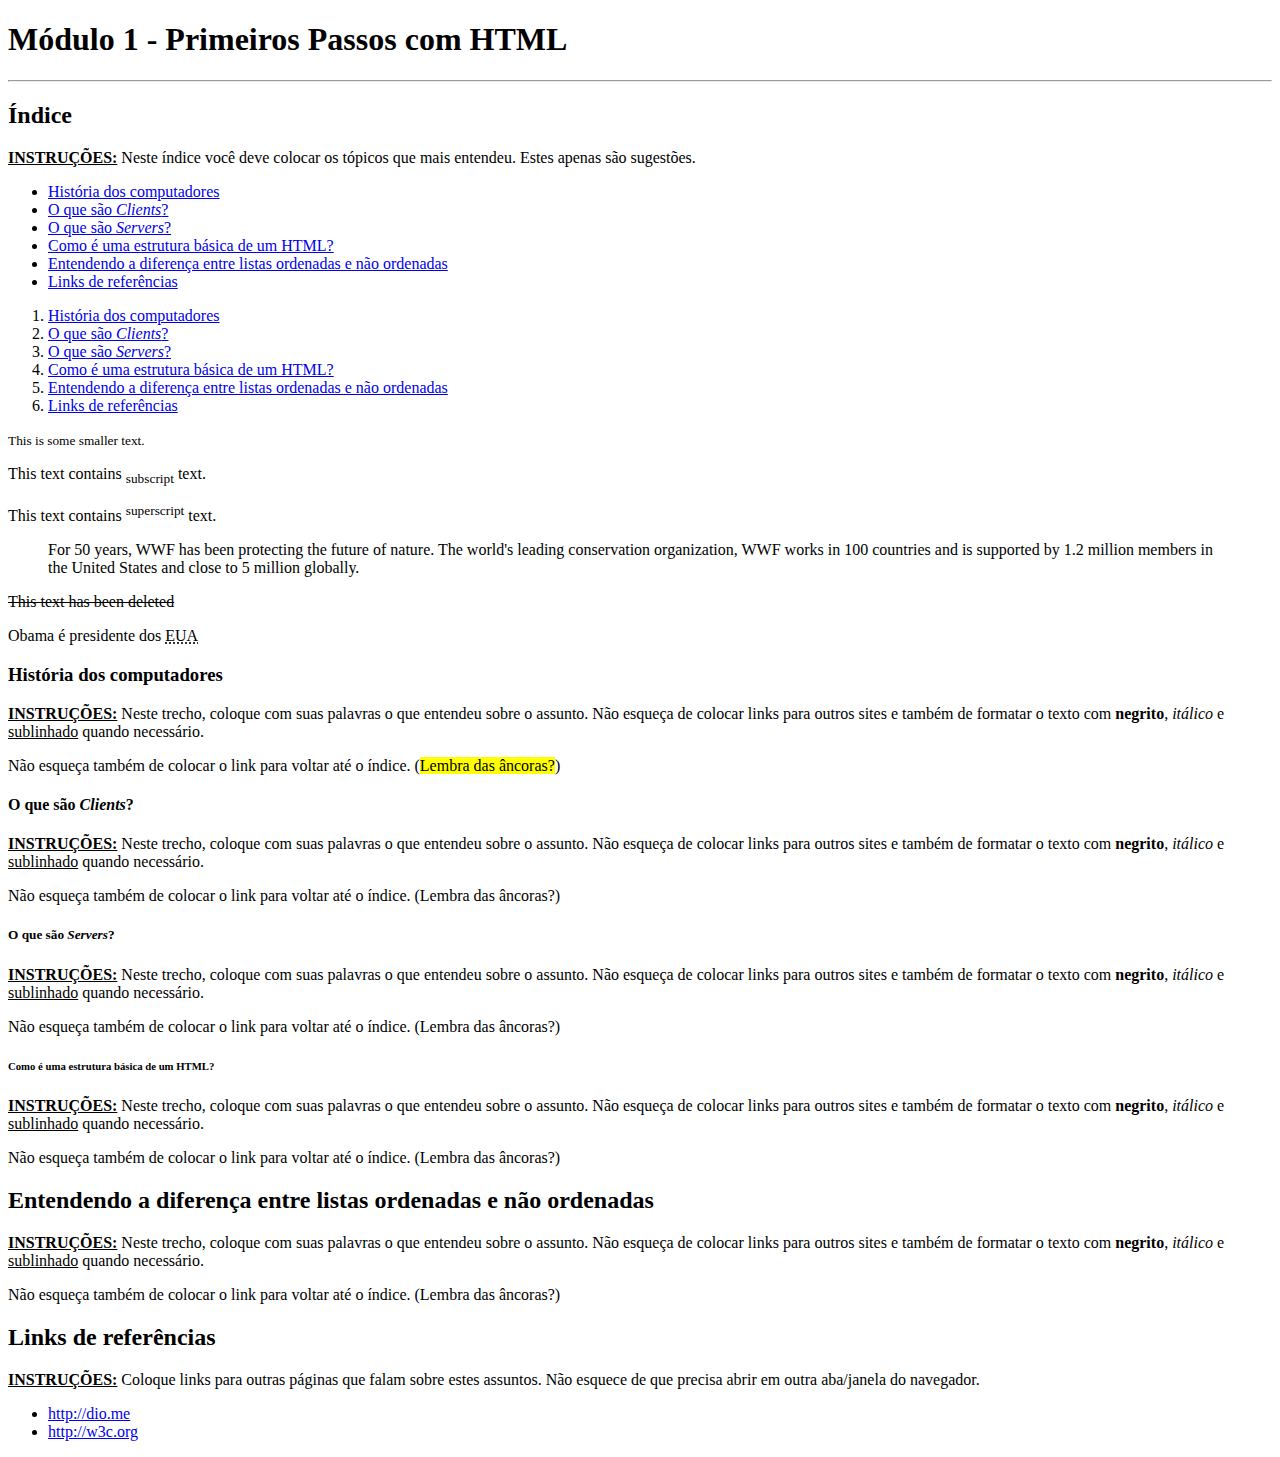
<file: index.html>
<!DOCTYPE html>
<html lang="en">
<head>
    <meta charset="UTF-8">
    <meta http-equiv="X-UA-Compatible" content="IE=edge">
    <meta name="viewport" content="width=device-width, initial-scale=1.0">
    <title>Página - Módulo I - Primeiros Passos com HTML</title>
</head>
<body>
    <h1>Módulo 1 - Primeiros Passos com HTML</h1>
    <hr />

    <h2>Índice</h2>
    <p><strong><u>INSTRUÇÕES:</u> </strong>Neste índice você deve colocar os tópicos que mais entendeu. Estes apenas são sugestões.</p>
    <ul>
        <li><a href="#">História dos computadores</a></li>
        <li><a href="#">O que são <i>Clients</i>?</a></li>
        <li><a href="#">O que são <i>Servers</i>?</a></li>
        <li><a href="#">Como é uma estrutura básica de um HTML?</a></li>
        <li><a href="#">Entendendo a diferença entre listas ordenadas e não ordenadas</a></li>
        <li><a href="#">Links de referências</a></li>
    </ul>
    <ol>
      <li><a href="#">História dos computadores</a></li>
      <li><a href="#">O que são <i>Clients</i>?</a></li>
      <li><a href="#">O que são <i>Servers</i>?</a></li>
      <li><a href="#">Como é uma estrutura básica de um HTML?</a></li>
      <li><a href="#">Entendendo a diferença entre listas ordenadas e não ordenadas</a></li>
      <li><a href="#">Links de referências</a></li>
  </ol>

  <p><small>This is some smaller text.</small></p>
  <p>This text contains <sub>subscript</sub> text.</p>
  <p>This text contains <sup>superscript</sup> text.</p>
  <blockquote cite="http://www.worldwildlife.org/who/index.html">
    For 50 years, WWF has been protecting the future of nature. The world's leading conservation organization, WWF works in 100 countries and is supported by 1.2 million members in the United States and close to 5 million globally.
    </blockquote>
    <p><del>This text has been deleted</del></p>
    <p>Obama é presidente dos <abbr title="Estados Unidos da América">EUA</abbr></p>
    
    <h3>História dos computadores</h3>
    <p><strong><u>INSTRUÇÕES:</u> </strong>Neste trecho, coloque com suas palavras o que entendeu sobre o assunto. 
       Não esqueça de colocar links para outros sites e também de formatar o texto com 
       <strong>negrito</strong>, <i>itálico</i> e <u>sublinhado</u> quando necessário.</p>
    <p>Não esqueça também de colocar o link para voltar até o índice. (<mark>Lembra das âncoras?</mark>)</p>


    <h4>O que são <i>Clients</i>?</h4>
    <p><strong><u>INSTRUÇÕES:</u> </strong>Neste trecho, coloque com suas palavras o que entendeu sobre o assunto. 
       Não esqueça de colocar links para outros sites e também de formatar o texto com 
       <strong>negrito</strong>, <i>itálico</i> e <u>sublinhado</u> quando necessário.</p>
    <p>Não esqueça também de colocar o link para voltar até o índice. (Lembra das âncoras?)</p>

    <h5>O que são <i>Servers</i>?</h5>
    <p><strong><u>INSTRUÇÕES:</u> </strong>Neste trecho, coloque com suas palavras o que entendeu sobre o assunto. 
       Não esqueça de colocar links para outros sites e também de formatar o texto com 
       <strong>negrito</strong>, <i>itálico</i> e <u>sublinhado</u> quando necessário.</p>
    <p>Não esqueça também de colocar o link para voltar até o índice. (Lembra das âncoras?)</p>

    <h6>Como é uma estrutura básica de um HTML?</h6>
    <p><strong><u>INSTRUÇÕES:</u> </strong>Neste trecho, coloque com suas palavras o que entendeu sobre o assunto. 
       Não esqueça de colocar links para outros sites e também de formatar o texto com 
       <strong>negrito</strong>, <i>itálico</i> e <u>sublinhado</u> quando necessário.</p>
    <p>Não esqueça também de colocar o link para voltar até o índice. (Lembra das âncoras?)</p>

    <h2>Entendendo a diferença entre listas ordenadas e não ordenadas</h2>
    <p><strong><u>INSTRUÇÕES:</u> </strong>Neste trecho, coloque com suas palavras o que entendeu sobre o assunto. 
       Não esqueça de colocar links para outros sites e também de formatar o texto com 
       <strong>negrito</strong>, <i>itálico</i> e <u>sublinhado</u> quando necessário.</p>
    <p>Não esqueça também de colocar o link para voltar até o índice. (Lembra das âncoras?)</p>

    <h2>Links de referências</h2>
    <p><strong><u>INSTRUÇÕES:</u> </strong>Coloque links para outras páginas que falam sobre estes assuntos. Não esquece de que precisa abrir em outra aba/janela do navegador.</p>
    <ul>
        <li><a href="#">http://dio.me</a></li>
        <li><a href="#">http://w3c.org</a></li>
    </ul>

</body>
</html>
</file>
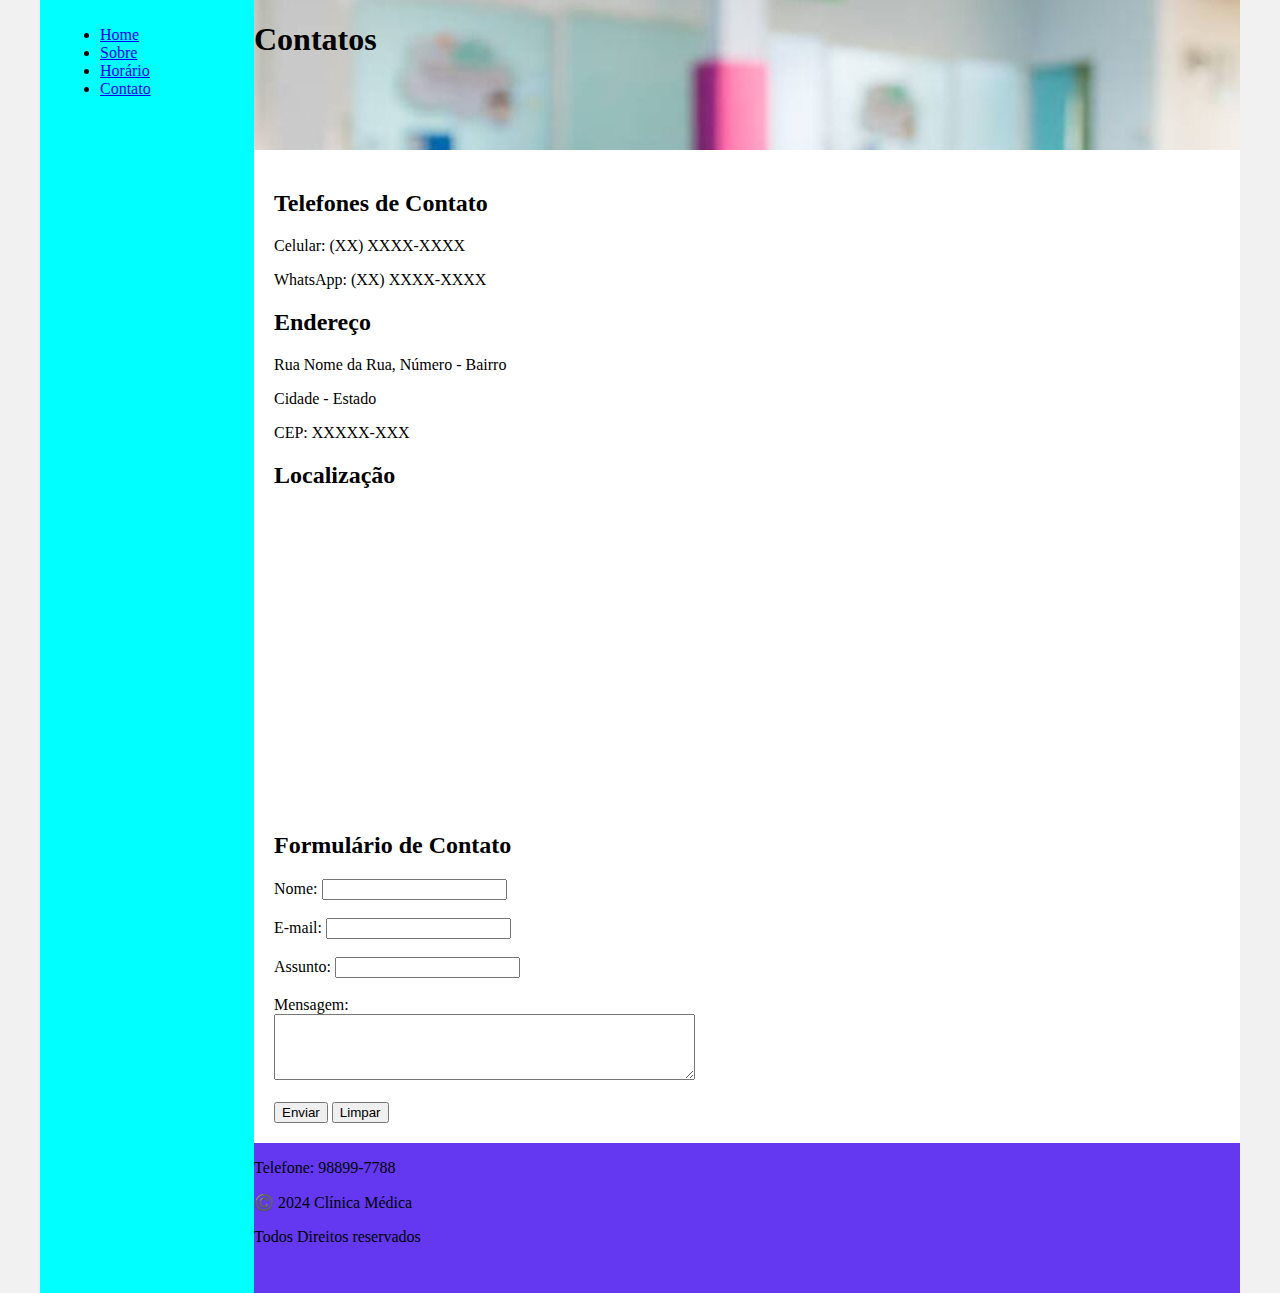
<file: contato.html>
<!DOCTYPE html>
<html lang="en">
<head>
    <meta charset="UTF-8">
    <meta http-equiv="X-UA-Compatible" content="IE=edge">
    <meta name="viewport" content="width=device-width, initial-scale=1.0">
    <title>Home</title>
    <link rel="stylesheet" href="base.css">
</head>
<body>
    <div class="wrapper">
        <div class="menu">
            <!-- Aqui vai o seu menu -->
            <ul>
                <li><a href="./index.html">Home</a></li>
                <li><a href="./sobre.html">Sobre</a></li>
                <li><a href="./horario.html">Horário</a></li>
                <li><a href="./contato.html">Contato</a></li>
            </ul>
        </div>

        <div class="main">
            <div class="header" style="background-image: url('background-contato.jpg');">
                <!-- Aqui vai o seu header -->
                <h1>Contatos</h1>
            </div>
    
            <article class="content">
              <h2>Telefones de Contato</h2>
              <p>Celular: (XX) XXXX-XXXX</p>
              <p>WhatsApp: (XX) XXXX-XXXX</p>

              <h2>Endereço</h2>
              <p>Rua Nome da Rua, Número - Bairro</p>
              <p>Cidade - Estado</p>
              <p>CEP: XXXXX-XXX</p>

              <h2>Localização</h2>
              <iframe src="https://www.google.com/maps/embed?pb=!1m18!1m12!1m3!1d31218.426285268055!2d-122.08379652904451!3d37.42199983393444!2m3!1f0!2f0!3f0!3m2!1i1024!2i768!4f13.1!3m3!1m2!1s0x0%3A0x0!2zN8KwMDAnMTAuMCJOIDExwrAwOCcxNi41Ilc!5e0!3m2!1sen!2sus!4v1634766733859!5m2!1sen!2sus" width="400" height="300" style="border:0;" allowfullscreen="" loading="lazy"></iframe>

              <h2>Formulário de Contato</h2>
              <form action="#" method="post">
                  <label for="nome">Nome:</label>
                  <input type="text" id="nome" name="nome" required><br><br>

                  <label for="email">E-mail:</label>
                  <input type="email" id="email" name="email" required><br><br>

                  <label for="assunto">Assunto:</label>
                  <input type="text" id="assunto" name="assunto" required><br><br>

                  <label for="mensagem">Mensagem:</label><br>
                  <textarea id="mensagem" name="mensagem" rows="4" cols="50" required></textarea><br><br>

                  <input type="submit" value="Enviar">
                  <input type="reset" value="Limpar">
              </form>
            </article>
    
            <div class="footer">
                <!-- Aqui vai o seu rodapé -->
                <p>Telefone: 98899-7788</p>
                <p>©️ 2024 Clínica Médica</p>
                <p>Todos Direitos reservados</p>
            </div>
        </div>
    </div>
</body>
</html>
</file>
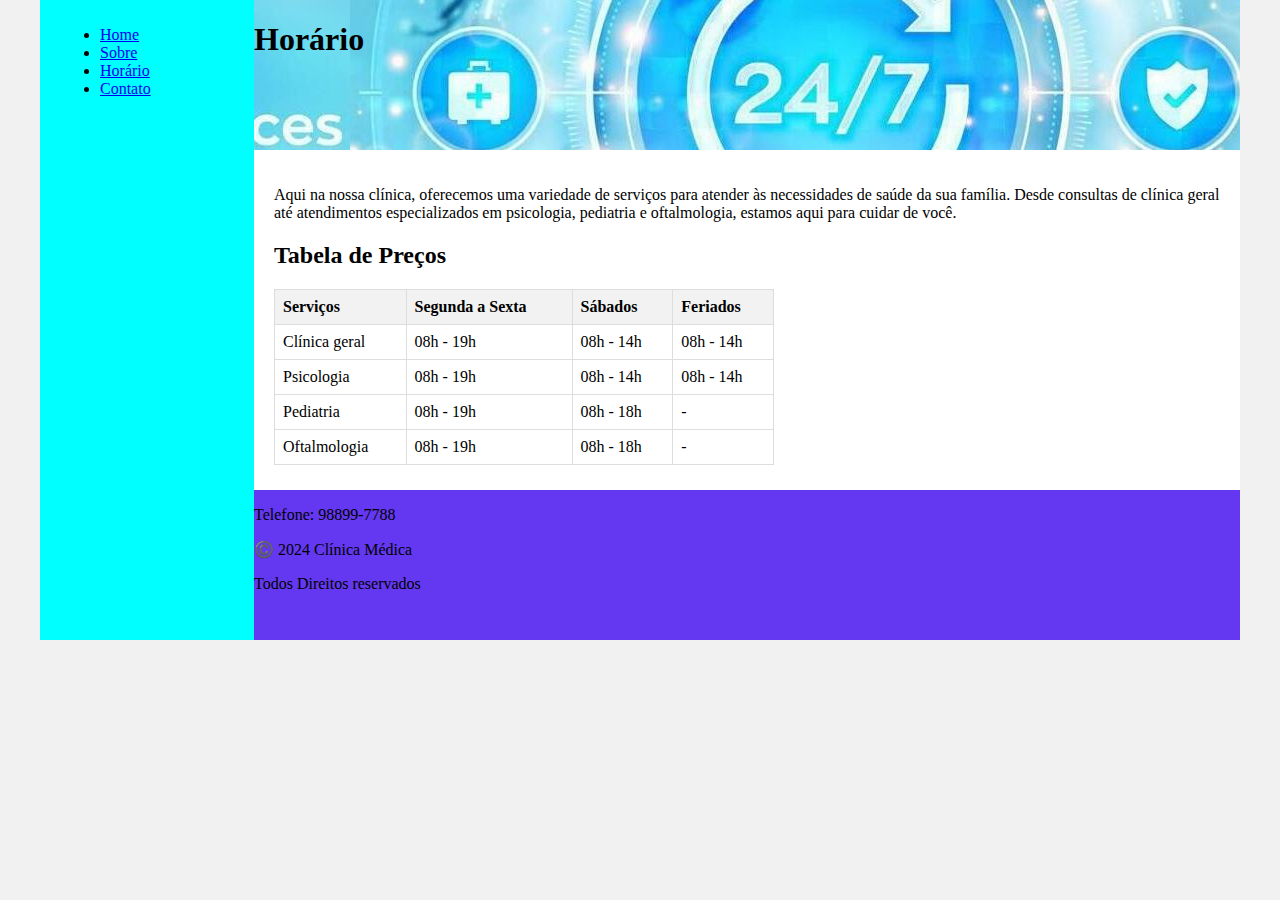
<file: horario.html>
<!DOCTYPE html>
<html lang="en">
<head>
    <meta charset="UTF-8">
    <meta http-equiv="X-UA-Compatible" content="IE=edge">
    <meta name="viewport" content="width=device-width, initial-scale=1.0">
    <title>Home</title>
    <link rel="stylesheet" href="base.css">
</head>
<body>
    <div class="wrapper">
        <div class="menu">
          <!-- Aqui vai o seu menu -->
          <ul>
            <li><a href="./index.html">Home</a></li>
            <li><a href="./sobre.html">Sobre</a></li>
            <li><a href="./horario.html">Horário</a></li>
            <li><a href="./contato.html">Contato</a></li>
          </ul>
        </div>

        <div class="main">
          <div class="header" style="background-image: url('background-horario.jpg');">
            <!-- Aqui vai o seu header -->
            <h1>Horário</h1>
        </div>
    
        <article class="content">
          <!-- Aqui vai o seu conteúdo -->
          <p>Aqui na nossa clínica, oferecemos uma variedade de serviços para atender às necessidades de saúde da sua família. Desde consultas de clínica geral até atendimentos especializados em psicologia, pediatria e oftalmologia, estamos aqui para cuidar de você.</p>
    
          <h2>Tabela de Preços</h2>
          <table style="width:500px" border="1">
            <thead>
              <tr>
                <th>Serviços</th>
                <th>Segunda a Sexta</th>
                <th>Sábados</th>
                <th>Feriados</th>
              </tr>
            </thead>
            <tbody>
              <tr>
                <td>Clínica geral</td>
                <td>08h - 19h</td>
                <td>08h - 14h</td>
                <td>08h - 14h</td>
              </tr>
              <tr>
                <td>Psicologia</td>
                <td>08h - 19h</td>
                <td>08h - 14h</td>
                <td>08h - 14h</td>
              </tr>
              <tr>
                <td>Pediatria</td>
                <td>08h - 19h</td>
                <td>08h - 18h</td>
                <td>-</td>
              </tr>
              <tr>
                <td>Oftalmologia</td>
                <td>08h - 19h</td>
                <td>08h - 18h</td>
                <td>-</td>
              </tr>
            </tbody>
          </table>
            </article>
    
          <div class="footer">
            <!-- Aqui vai o seu rodapé -->
            <p>Telefone: 98899-7788</p>
            <p>©️ 2024 Clínica Médica</p>
            <p>Todos Direitos reservados</p>
          </div>
        </div>
    </div>
</body>
</html>
</file>
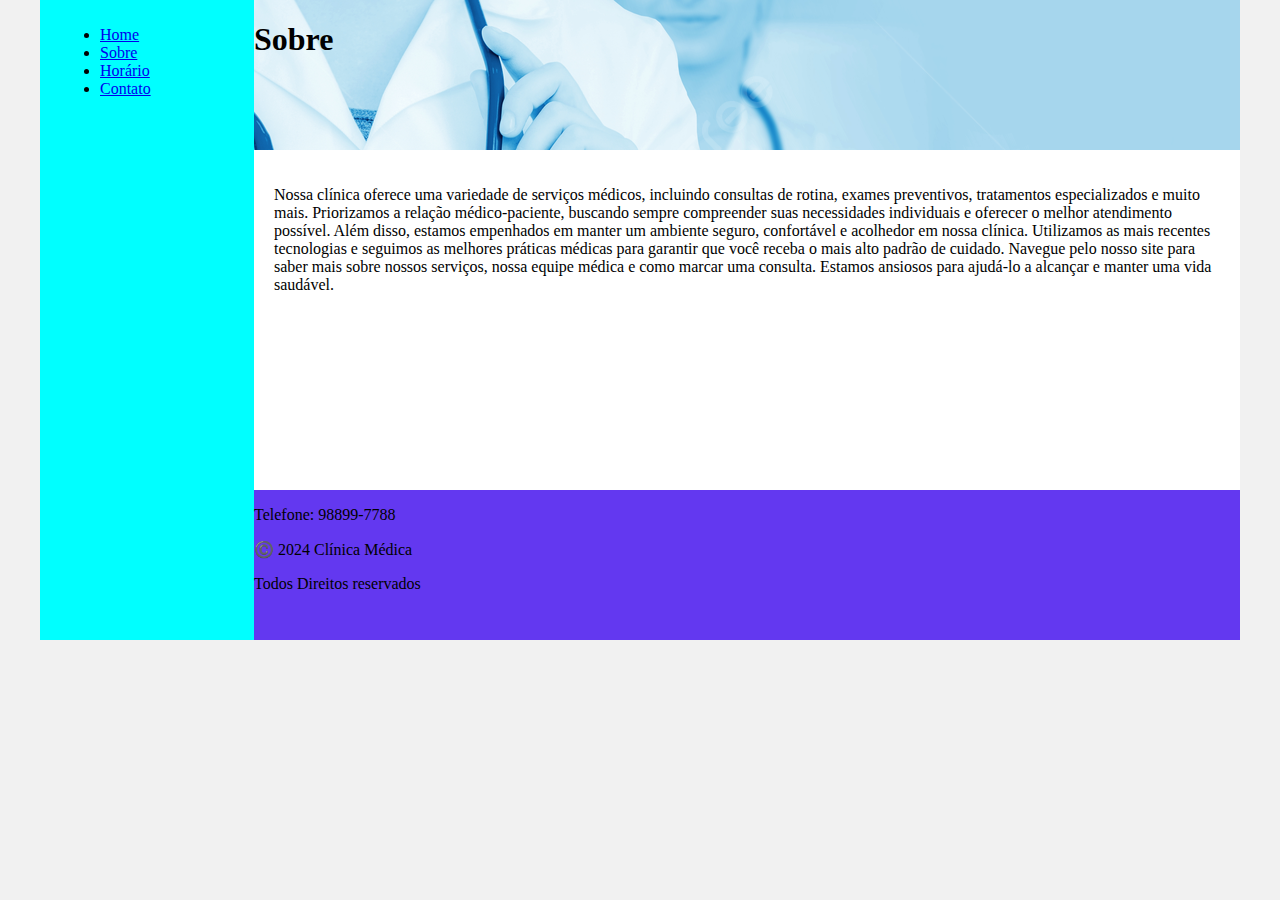
<file: sobre.html>
<!DOCTYPE html>
<html lang="en">
<head>
    <meta charset="UTF-8">
    <meta http-equiv="X-UA-Compatible" content="IE=edge">
    <meta name="viewport" content="width=device-width, initial-scale=1.0">
    <title>Home</title>
    <link rel="stylesheet" href="base.css">
</head>
<body>
    <div class="wrapper">
        <div class="menu">
            <!-- Aqui vai o seu menu -->
            <ul>
                <li><a href="./index.html">Home</a></li>
                <li><a href="./sobre.html">Sobre</a></li>
                <li><a href="./horario.html">Horário</a></li>
                <li><a href="./contato.html">Contato</a></li>
            </ul>
        </div>

        <div class="main">
            <div class="header" style="background-image: url('background-sobre.jpg');">
              <h1>Sobre</h1>
                <!-- Aqui vai o seu header -->
            </div>
    
            <article class="content">
                <!-- Aqui vai o seu conteúdo -->
                <p>Nossa clínica oferece uma variedade de serviços médicos, incluindo consultas de rotina, exames preventivos, tratamentos especializados e muito mais. Priorizamos a relação médico-paciente, buscando sempre compreender suas necessidades individuais e oferecer o melhor atendimento possível.

                  Além disso, estamos empenhados em manter um ambiente seguro, confortável e acolhedor em nossa clínica. Utilizamos as mais recentes tecnologias e seguimos as melhores práticas médicas para garantir que você receba o mais alto padrão de cuidado.
                  
                  Navegue pelo nosso site para saber mais sobre nossos serviços, nossa equipe médica e como marcar uma consulta. Estamos ansiosos para ajudá-lo a alcançar e manter uma vida saudável.
                </p>
            </article>
    
            <div class="footer">
                <!-- Aqui vai o seu rodapé -->
                <p>Telefone: 98899-7788</p>
                <p>©️ 2024 Clínica Médica</p>
                <p>Todos Direitos reservados</p>
            </div>
        </div>
    </div>
</body>
</html>
</file>
<file: base.css>
html, body {
  margin: 0;
}
body {
  background-color: #f1f1f1;
  display: flex;
  justify-content: center;
}

.wrapper {
  width: 1200px;
  display: flex;
  margin: 0 auto;
  background-color: aquamarine;
}
.main {
  display: flex;
  flex-flow: column;
  width: 85%;
}
.menu {
  width: 15%;
  background-color: aqua;
  padding: 10px 20px 0px;
}
.header {
  background-color: rgb(5, 108, 108);
  min-height: 150px;
}
.content {
  background-color: white;
  min-height: 300px;
  padding: 20px;
}
.footer {
  background-color: rgb(99, 56, 240);
  min-height: 150px;
}

table {
  width: 100%;
  border-collapse: collapse;
}
th, td {
  border: 1px solid #dddddd;
  text-align: left;
  padding: 8px;
}
th {
  background-color: #f2f2f2;
}
</file>
